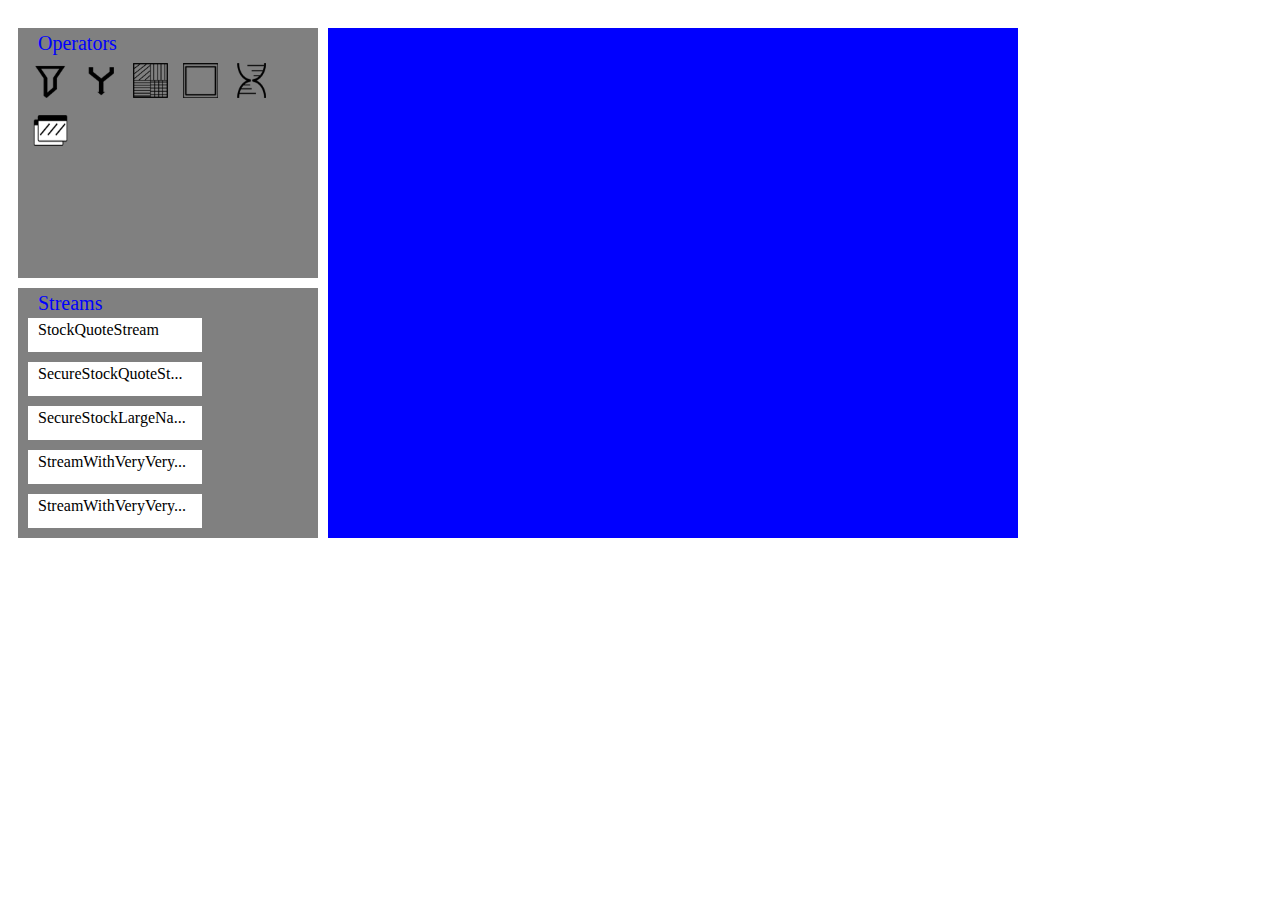
<file: index.html>
<!DOCTYPE html>
<html lang="en">
<head>
    <meta charset="UTF-8">
    <title>Visual Siddhi Composer</title>
    <script src="lib/jquery-2.1.3.min.js"></script>
    <script src="lib/bootstrap.min.js"></script>
    <script src="lib/d3.v3.min.js"></script>
    <script src="lib/live.js"></script>
    <script src="js/config.js"></script>
    <script src="js/operators.js"></script>
    <script src="js/streams.js"></script>
    <script src="js/functions.js"></script>
    <script src="js/hover.js"></script>
    <script src="js/drags.js"></script>

</head>
<body>
<div id="elem-right-click" style="display: none; width:40px; height: 100px">
    <button type="button" name="name" value="delete" >Delete</button>
</div>

<script src="js/layout.js"></script>
</body>
</html>
</file>
